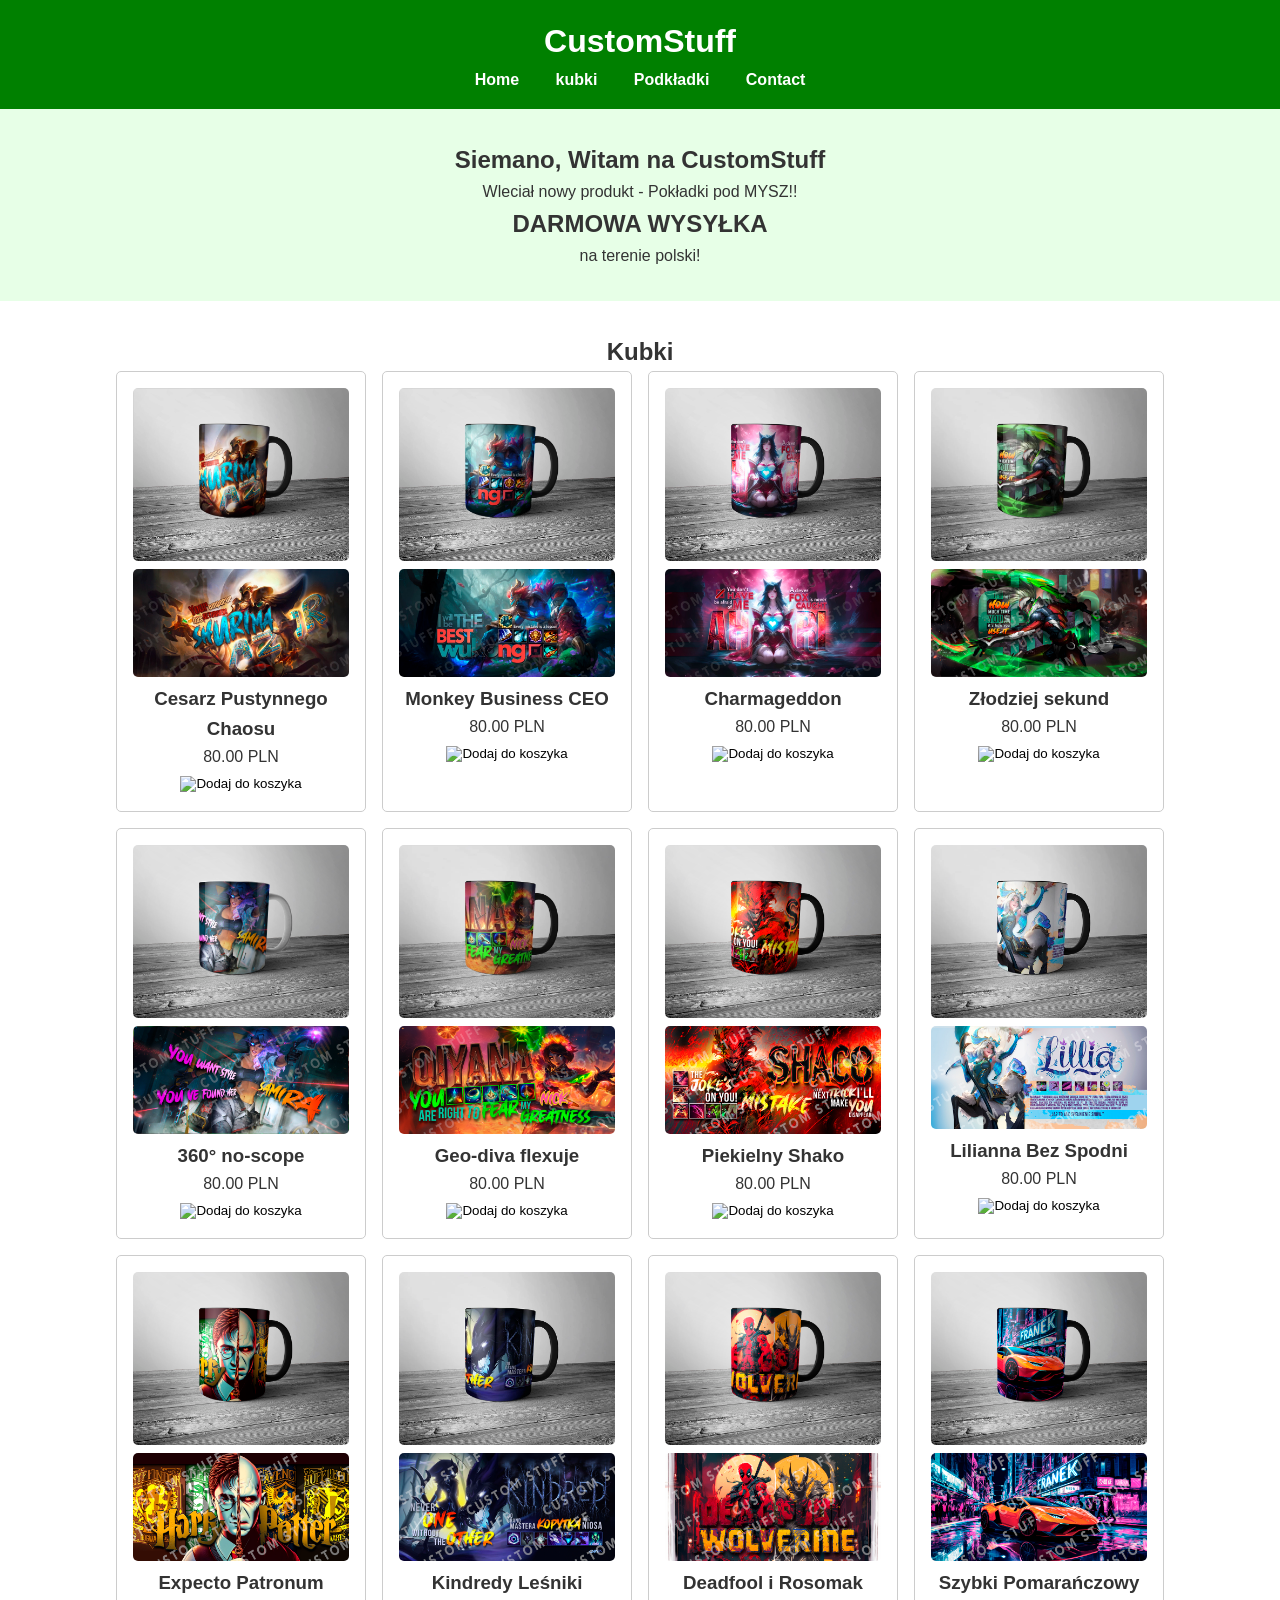
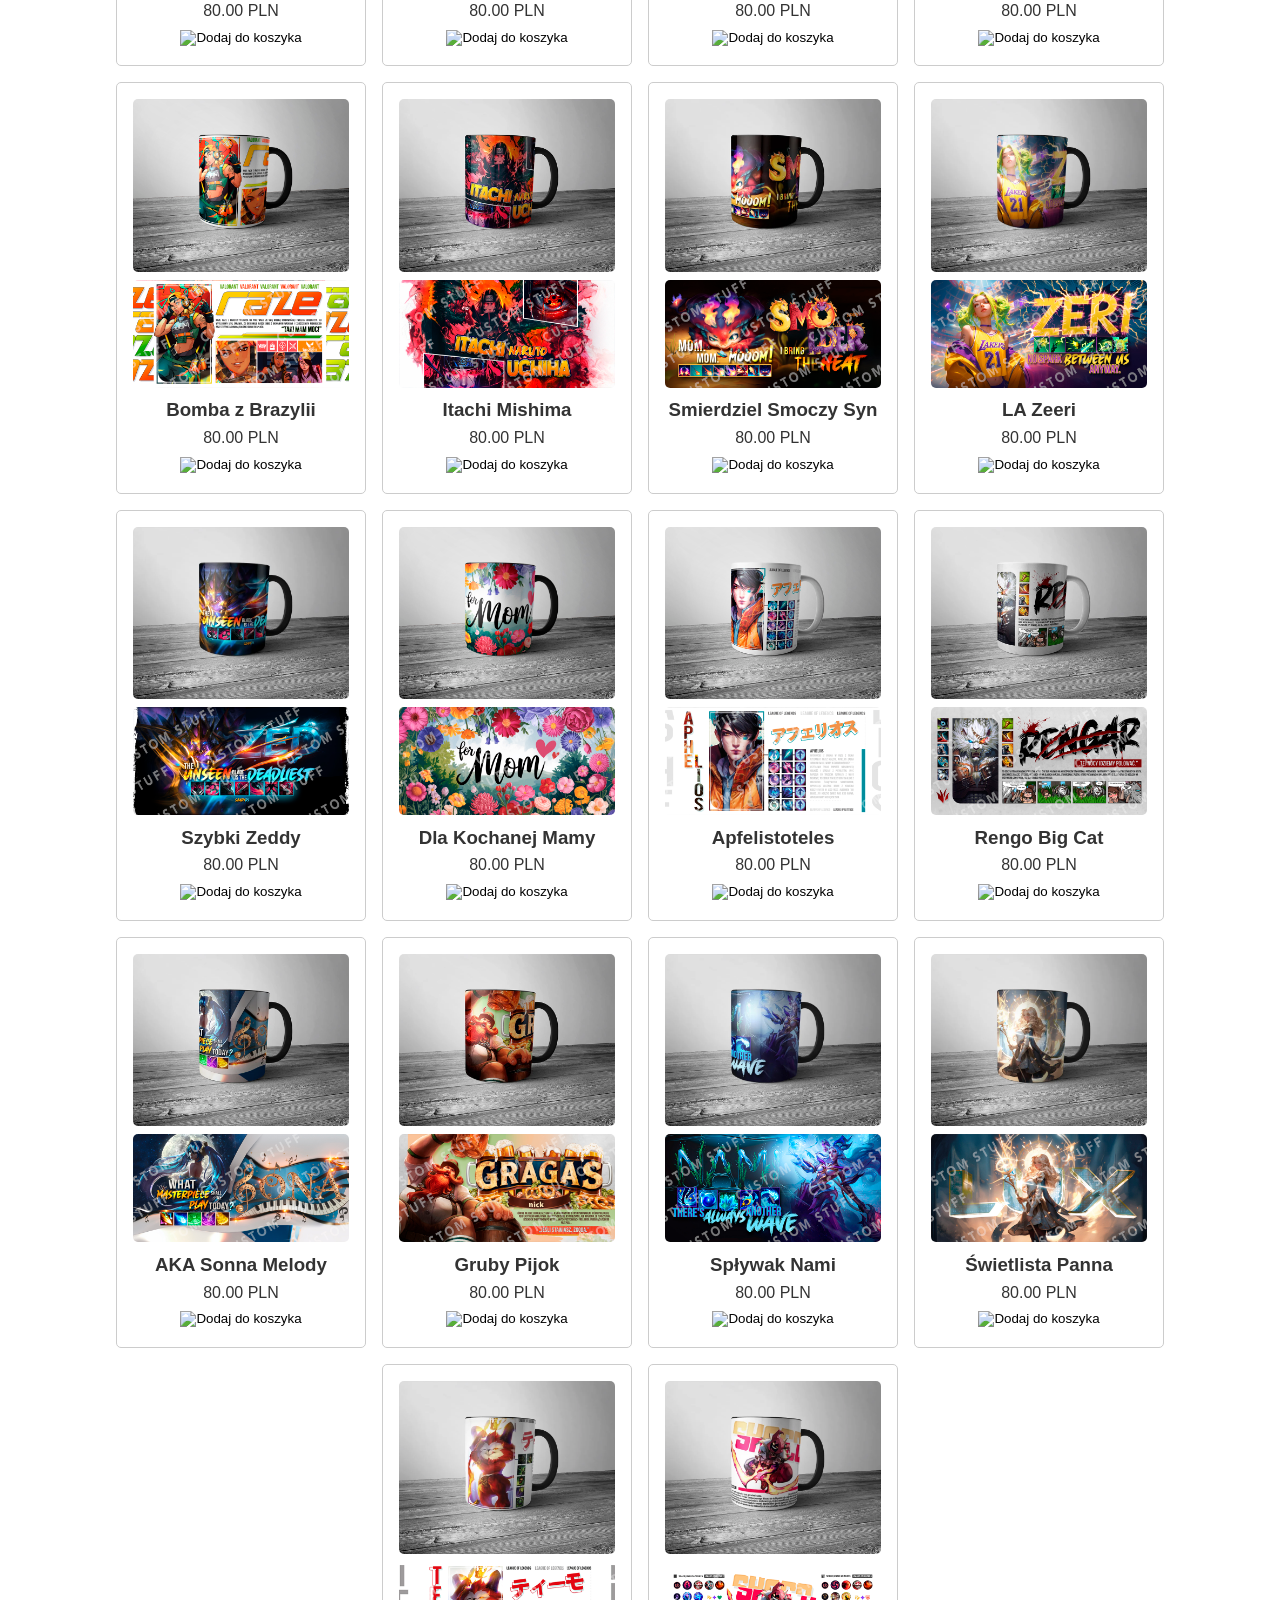
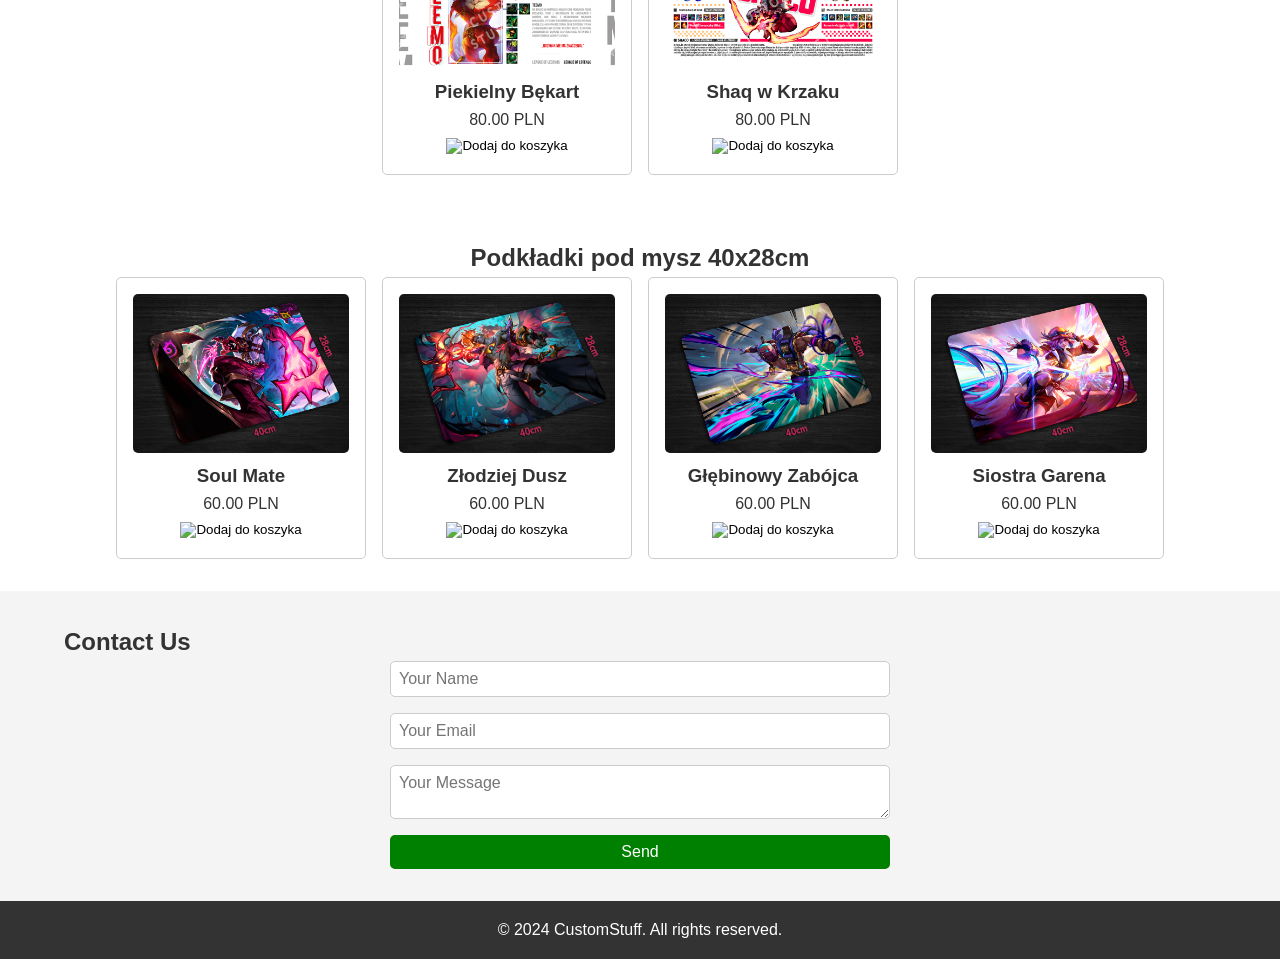
<file: index.html>
<!DOCTYPE html>
<html lang="en">
<head>
    <meta charset="UTF-8">
    <meta name="viewport" content="width=device-width, initial-scale=1.0">
    <title>CustomStuff</title>
    <link rel="stylesheet" href="style.css">
</head>
<body>
    <header class="header">
        <div class="container">
            <h1 class="logo">CustomStuff</h1>
            <nav class="navbar">
                <a href="#home">Home</a>
                <a href="#kubki">kubki</a>
                <a href="#Podkładki">Podkładki</a>
                <a href="#contact">Contact</a>
            </nav>
        </div>
    </header>

    <section id="home" class="home-section">
        <div class="container">
            <h2>Siemano, Witam na CustomStuff</h2>
            <p>Wleciał nowy produkt - Pokładki pod MYSZ!!
	      <h2>DARMOWA WYSYŁKA</h2>
               na terenie polski!</p>

        </div>
    </section>
<section id="kubki" class="products-section">
        <div class="container">
            <h2>Kubki</h2>
            <div class="product-gallery">
                    <div class="product-item">
                    <div class="product-images">
                        <img loading="lazy" src="MockUp_azir.webp" alt="Product 1 - Image 1" class="zoomable" onclick="openModal(this.src)">
                        <img loading="lazy" src="azir_znakwodny.webp" alt="Product 1 - Image 2" class="zoomable" onclick="openModal(this.src)">
                    </div>
                    <h3>Cesarz Pustynnego Chaosu</h3>
                    <p>80.00 PLN</p>

<form action="https://www.paypal.com/cgi-bin/webscr" method="post" target="_blank">
  <input type="hidden" name="cmd" value="_s-xclick" />
  <input type="hidden" name="hosted_button_id" value="RZQT3FAE3MZV8" />
  <input type="hidden" name="currency_code" value="PLN" />
  <input type="image" src="https://www.paypalobjects.com/pl_PL/PL/i/btn/btn_cart_SM.gif" border="0" name="submit" title="PayPal –wygodne i bezpieczne płatności za zakupy w Internecie." alt="Dodaj do koszyka" />
</form>

                </div>
                    <div class="product-item">
                    <div class="product-images">
                        <img loading="lazy" src="wukong_mockup.webp" alt="Product 1 - Image 1" class="zoomable" onclick="openModal(this.src)">
                        <img loading="lazy" src="wukong_znakwodny.webp" alt="Product 1 - Image 2" class="zoomable" onclick="openModal(this.src)">
                    </div>
                    <h3>Monkey Business CEO</h3>
                    <p>80.00 PLN</p>

<form action="https://www.paypal.com/cgi-bin/webscr" method="post" target="_blank">
  <input type="hidden" name="cmd" value="_s-xclick" />
  <input type="hidden" name="hosted_button_id" value="LPP27V7Z7QL94" />
  <input type="hidden" name="currency_code" value="PLN" />
  <input type="image" src="https://www.paypalobjects.com/pl_PL/PL/i/btn/btn_cart_SM.gif" border="0" name="submit" title="PayPal –wygodne i bezpieczne płatności za zakupy w Internecie." alt="Dodaj do koszyka" />
</form>

                </div>
                    <div class="product-item">
                    <div class="product-images">
                        <img loading="lazy" src="ahri_mockup.webp" alt="Product 1 - Image 1" class="zoomable" onclick="openModal(this.src)">
                        <img loading="lazy" src="ahri_znakwodny.webp" alt="Product 1 - Image 2" class="zoomable" onclick="openModal(this.src)">
                    </div>
                    <h3>Charmageddon</h3>
                    <p>80.00 PLN</p>

<form action="https://www.paypal.com/cgi-bin/webscr" method="post" target="_blank">
  <input type="hidden" name="cmd" value="_s-xclick" />
  <input type="hidden" name="hosted_button_id" value="RTPW6XKEGYCGC" />
  <input type="hidden" name="currency_code" value="PLN" />
  <input type="image" src="https://www.paypalobjects.com/pl_PL/PL/i/btn/btn_cart_SM.gif" border="0" name="submit" title="PayPal –wygodne i bezpieczne płatności za zakupy w Internecie." alt="Dodaj do koszyka" />
</form>

                </div>
                    <div class="product-item">
                    <div class="product-images">
                        <img loading="lazy" src="equ.webp" alt="Product 1 - Image 1" class="zoomable" onclick="openModal(this.src)">
                        <img loading="lazy" src="equ1.jpg" alt="Product 1 - Image 2" class="zoomable" onclick="openModal(this.src)">
                    </div>
                    <h3>Złodziej sekund</h3>
                    <p>80.00 PLN</p>

<form action="https://www.paypal.com/cgi-bin/webscr" method="post" target="_blank">
  <input type="hidden" name="cmd" value="_s-xclick" />
  <input type="hidden" name="hosted_button_id" value="J8JW9SA6BG79J" />
  <input type="hidden" name="currency_code" value="PLN" />
  <input type="image" src="https://www.paypalobjects.com/pl_PL/PL/i/btn/btn_cart_SM.gif" border="0" name="submit" title="PayPal –wygodne i bezpieczne płatności za zakupy w Internecie." alt="Dodaj do koszyka" />
</form>

                </div>
		    <div class="product-item">
                    <img loading="lazy" src="samir.jpg" alt="Product 1 - Image 1" class="zoomable" onclick="openModal(this.src)">
                    <img loading="lazy" src="samir1.jpg" alt="Product 1 - Image 2" class="zoomable" onclick="openModal(this.src)">
                    <h3>360° no-scope</h3>
                    <p>80.00 PLN</p>

<form action="https://www.paypal.com/cgi-bin/webscr" method="post" target="_blank">
  <input type="hidden" name="cmd" value="_s-xclick" />
  <input type="hidden" name="hosted_button_id" value="JBY9EVMJBEKKA" />
  <input type="hidden" name="currency_code" value="PLN" />
  <input type="image" src="https://www.paypalobjects.com/pl_PL/PL/i/btn/btn_cart_SM.gif" border="0" name="submit" title="PayPal –wygodne i bezpieczne płatności za zakupy w Internecie." alt="Dodaj do koszyka" />
</form>

                </div>
		    <div class="product-item">
                    <img loading="lazy" src="kia.webp" alt="Product 1 - Image 1" class="zoomable" onclick="openModal(this.src)">
                    <img loading="lazy" src="KIA1.jpg" alt="Product 1 - Image 2" class="zoomable" onclick="openModal(this.src)">
                    <h3>Geo-diva flexuje</h3>
                    <p>80.00 PLN</p>

<form action="https://www.paypal.com/cgi-bin/webscr" method="post" target="_blank">
  <input type="hidden" name="cmd" value="_s-xclick" />
  <input type="hidden" name="hosted_button_id" value="9J2TFC24ZF4E4" />
  <input type="hidden" name="currency_code" value="PLN" />
  <input type="image" src="https://www.paypalobjects.com/pl_PL/PL/i/btn/btn_cart_SM.gif" border="0" name="submit" title="PayPal –wygodne i bezpieczne płatności za zakupy w Internecie." alt="Dodaj do koszyka" />
</form>

                </div>
		    <div class="product-item">
                    <img loading="lazy" src="kubek (33).jpg" alt="Product 1 - Image 1" class="zoomable" onclick="openModal(this.src)">
                    <img loading="lazy" src="kubek1-alt1.jpg" alt="Product 1 - Image 2" class="zoomable" onclick="openModal(this.src)">
                    <h3>Piekielny Shako</h3>
                    <p>80.00 PLN</p>

<form action="https://www.paypal.com/cgi-bin/webscr" method="post" target="_blank">
  <input type="hidden" name="cmd" value="_s-xclick" />
  <input type="hidden" name="hosted_button_id" value="DKAQLHN7VG9VJ" />
  <input type="hidden" name="currency_code" value="PLN" />
  <input type="image" src="https://www.paypalobjects.com/pl_PL/PL/i/btn/btn_cart_SM.gif" border="0" name="submit" title="PayPal –wygodne i bezpieczne płatności za zakupy w Internecie." alt="Dodaj do koszyka" />
</form>

                </div>
                <div class="product-item">
                    <img loading="lazy" src="kubek (15).webp" alt="Product 2 - Image 1" class="zoomable" onclick="openModal(this.src)">
                    <img loading="lazy" src="lillia kopia.jpg" alt="Product 2 - Image 2" class="zoomable" onclick="openModal(this.src)">
                    <h3>Lilianna Bez Spodni</h3>
                    <p>80.00 PLN</p>

<form action="https://www.paypal.com/cgi-bin/webscr" method="post" target="_blank">
  <input type="hidden" name="cmd" value="_s-xclick" />
  <input type="hidden" name="hosted_button_id" value="ESHKLY9XU7Q8W" />
  <input type="hidden" name="currency_code" value="PLN" />
  <input type="image" src="https://www.paypalobjects.com/pl_PL/PL/i/btn/btn_cart_SM.gif" border="0" name="submit" title="PayPal –wygodne i bezpieczne płatności za zakupy w Internecie." alt="Dodaj do koszyka" />
</form>

                </div>
                <div class="product-item">
                    <img loading="lazy" src="kubek (27).jpg" alt="Product 3 - Image 1" class="zoomable" onclick="openModal(this.src)">
                    <img loading="lazy" src="haripota.jpg" alt="Product 3 - Image 2" class="zoomable" onclick="openModal(this.src)">
                    <h3>Expecto Patronum</h3>
                    <p>80.00 PLN</p>

<form action="https://www.paypal.com/cgi-bin/webscr" method="post" target="_blank">
  <input type="hidden" name="cmd" value="_s-xclick" />
  <input type="hidden" name="hosted_button_id" value="Z8YFBQWBXNLSC" />
  <input type="hidden" name="currency_code" value="PLN" />
  <input type="image" src="https://www.paypalobjects.com/pl_PL/PL/i/btn/btn_cart_SM.gif" border="0" name="submit" title="PayPal –wygodne i bezpieczne płatności za zakupy w Internecie." alt="Dodaj do koszyka" />
</form>

                </div>
		<div class="product-item">
                    <img loading="lazy" src="kubek (14).webp" alt="Product 4 - Image 1" class="zoomable" onclick="openModal(this.src)">
                    <img loading="lazy" src="kindredy.jpg" alt="Product 4 - Image 2" class="zoomable" onclick="openModal(this.src)">
                    <h3>Kindredy Leśniki</h3>
                    <p>80.00 PLN</p>

<form action="https://www.paypal.com/cgi-bin/webscr" method="post" target="_blank">
  <input type="hidden" name="cmd" value="_s-xclick" />
  <input type="hidden" name="hosted_button_id" value="HFR35D5DT7G56" />
  <input type="hidden" name="currency_code" value="PLN" />
  <input type="image" src="https://www.paypalobjects.com/pl_PL/PL/i/btn/btn_cart_SM.gif" border="0" name="submit" title="PayPal –wygodne i bezpieczne płatności za zakupy w Internecie." alt="Dodaj do koszyka" />
</form>

                </div>
		<div class="product-item">
                    <img loading="lazy" src="kubek (26).jpg" alt="Product 4 - Image 1" class="zoomable" onclick="openModal(this.src)">
                    <img loading="lazy" src="dead.jpg" alt="Product 4 - Image 2" class="zoomable" onclick="openModal(this.src)">
                    <h3>Deadfool i Rosomak</h3>
                    <p>80.00 PLN</p>

<form action="https://www.paypal.com/cgi-bin/webscr" method="post" target="_blank">
  <input type="hidden" name="cmd" value="_s-xclick" />
  <input type="hidden" name="hosted_button_id" value="566KRPDJYDT76" />
  <input type="hidden" name="currency_code" value="PLN" />
  <input type="image" src="https://www.paypalobjects.com/pl_PL/PL/i/btn/btn_cart_SM.gif" border="0" name="submit" title="PayPal –wygodne i bezpieczne płatności za zakupy w Internecie." alt="Dodaj do koszyka" />
</form>

                </div>
		<div class="product-item">
                    <img loading="lazy" src="kubek (25).jpg" alt="Product 4 - Image 1" class="zoomable" onclick="openModal(this.src)">
                    <img loading="lazy" src="franek.jpg" alt="Product 4 - Image 2" class="zoomable" onclick="openModal(this.src)">
                    <h3>Szybki Pomarańczowy</h3>
                    <p>80.00 PLN</p>

<form action="https://www.paypal.com/cgi-bin/webscr" method="post" target="_blank">
  <input type="hidden" name="cmd" value="_s-xclick" />
  <input type="hidden" name="hosted_button_id" value="7WWV7G2GDST8G" />
  <input type="hidden" name="currency_code" value="PLN" />
  <input type="image" src="https://www.paypalobjects.com/pl_PL/PL/i/btn/btn_cart_SM.gif" border="0" name="submit" title="PayPal –wygodne i bezpieczne płatności za zakupy w Internecie." alt="Dodaj do koszyka" />
</form>

                </div>
		<div class="product-item">
                    <img loading="lazy" src="kubek (32).jpg" alt="Product 4 - Image 1" class="zoomable" onclick="openModal(this.src)">
                    <img loading="lazy" src="brazil.jpg" alt="Product 4 - Image 2" class="zoomable" onclick="openModal(this.src)">
                    <h3>Bomba z Brazylii</h3>
                    <p>80.00 PLN</p>

<form action="https://www.paypal.com/cgi-bin/webscr" method="post" target="_blank">
  <input type="hidden" name="cmd" value="_s-xclick" />
  <input type="hidden" name="hosted_button_id" value="GNUR64G4MDJDG" />
  <input type="hidden" name="currency_code" value="PLN" />
  <input type="image" src="https://www.paypalobjects.com/pl_PL/PL/i/btn/btn_cart_SM.gif" border="0" name="submit" title="PayPal –wygodne i bezpieczne płatności za zakupy w Internecie." alt="Dodaj do koszyka" />
</form>

                </div>
		<div class="product-item">
                    <img loading="lazy" src="kubek (12).webp" alt="Product 4 - Image 1" class="zoomable" onclick="openModal(this.src)">
                    <img loading="lazy" src="itach.jpg" alt="Product 4 - Image 2" class="zoomable" onclick="openModal(this.src)">
                    <h3>Itachi Mishima</h3>
                    <p>80.00 PLN</p>

<form action="https://www.paypal.com/cgi-bin/webscr" method="post" target="_blank">
  <input type="hidden" name="cmd" value="_s-xclick" />
  <input type="hidden" name="hosted_button_id" value="EG2HFHQWVY4HJ" />
  <input type="hidden" name="currency_code" value="PLN" />
  <input type="image" src="https://www.paypalobjects.com/pl_PL/PL/i/btn/btn_cart_SM.gif" border="0" name="submit" title="PayPal –wygodne i bezpieczne płatności za zakupy w Internecie." alt="Dodaj do koszyka" />
</form>

                </div>
		<div class="product-item">
                        <img loading="lazy" src="kubek (8).webp" alt="Product 1 - Image 1" class="zoomable" onclick="openModal(this.src)">
                        <img loading="lazy" src="smierdziel.jpg" alt="Product 1 - Image 2" class="zoomable" onclick="openModal(this.src)">
                    <h3>Smierdziel Smoczy Syn</h3>
                    <p>80.00 PLN</p>

<form action="https://www.paypal.com/cgi-bin/webscr" method="post" target="_blank">
  <input type="hidden" name="cmd" value="_s-xclick" />
  <input type="hidden" name="hosted_button_id" value="N7VPC2EPWNL9C" />
  <input type="hidden" name="currency_code" value="PLN" />
  <input type="image" src="https://www.paypalobjects.com/pl_PL/PL/i/btn/btn_cart_SM.gif" border="0" name="submit" title="PayPal –wygodne i bezpieczne płatności za zakupy w Internecie." alt="Dodaj do koszyka" />
</form>

                </div>
		<div class="product-item">
                        <img loading="lazy" src="kubek (4).webp" alt="Product 1 - Image 1" class="zoomable" onclick="openModal(this.src)">
                        <img loading="lazy" src="zero.jpg" alt="Product 1 - Image 2" class="zoomable" onclick="openModal(this.src)">
                    <h3>LA Zeeri</h3>
                    <p>80.00 PLN</p>

<form action="https://www.paypal.com/cgi-bin/webscr" method="post" target="_blank">
  <input type="hidden" name="cmd" value="_s-xclick" />
  <input type="hidden" name="hosted_button_id" value="PAXBM98XEHM2C" />
  <input type="hidden" name="currency_code" value="PLN" />
  <input type="image" src="https://www.paypalobjects.com/pl_PL/PL/i/btn/btn_cart_SM.gif" border="0" name="submit" title="PayPal –wygodne i bezpieczne płatności za zakupy w Internecie." alt="Dodaj do koszyka" />
</form>

                </div>
		<div class="product-item">
                        <img loading="lazy" src="kubek (3).webp" alt="Product 1 - Image 1" class="zoomable" onclick="openModal(this.src)">
                        <img loading="lazy" src="zedi.jpg" alt="Product 1 - Image 2" class="zoomable" onclick="openModal(this.src)">
                    <h3>Szybki Zeddy</h3>
                    <p>80.00 PLN</p>

<form action="https://www.paypal.com/cgi-bin/webscr" method="post" target="_blank">
  <input type="hidden" name="cmd" value="_s-xclick" />
  <input type="hidden" name="hosted_button_id" value="VFNXBSU376S76" />
  <input type="hidden" name="currency_code" value="PLN" />
  <input type="image" src="https://www.paypalobjects.com/pl_PL/PL/i/btn/btn_cart_SM.gif" border="0" name="submit" title="PayPal –wygodne i bezpieczne płatności za zakupy w Internecie." alt="Dodaj do koszyka" />
</form>
                </div>
		<div class="product-item">
                        <img loading="lazy" src="kubek (30).jpg" alt="Product 1 - Image 1" class="zoomable" onclick="openModal(this.src)">
                        <img loading="lazy" src="mom.jpg" alt="Product 1 - Image 2" class="zoomable" onclick="openModal(this.src)">
                    <h3>Dla Kochanej Mamy</h3>
                    <p>80.00 PLN</p>

<form action="https://www.paypal.com/cgi-bin/webscr" method="post" target="_blank">
  <input type="hidden" name="cmd" value="_s-xclick" />
  <input type="hidden" name="hosted_button_id" value="6WKDHPN4ED8DN" />
  <input type="hidden" name="currency_code" value="PLN" />
  <input type="image" src="https://www.paypalobjects.com/pl_PL/PL/i/btn/btn_cart_SM.gif" border="0" name="submit" title="PayPal –wygodne i bezpieczne płatności za zakupy w Internecie." alt="Dodaj do koszyka" />
</form>

                </div>
		<div class="product-item">
                        <img loading="lazy" src="kubek (24).jpg" alt="Product 1 - Image 1" class="zoomable" onclick="openModal(this.src)">
                        <img loading="lazy" src="afelioteles.jpg" alt="Product 1 - Image 2" class="zoomable" onclick="openModal(this.src)">
                    <h3>Apfelistoteles</h3>
                    <p>80.00 PLN</p>

<form action="https://www.paypal.com/cgi-bin/webscr" method="post" target="_blank">
  <input type="hidden" name="cmd" value="_s-xclick" />
  <input type="hidden" name="hosted_button_id" value="X9X25WKV65HB8" />
  <input type="hidden" name="currency_code" value="PLN" />
  <input type="image" src="https://www.paypalobjects.com/pl_PL/PL/i/btn/btn_cart_SM.gif" border="0" name="submit" title="PayPal –wygodne i bezpieczne płatności za zakupy w Internecie." alt="Dodaj do koszyka" />
</form>

                </div>
		<div class="product-item">
                        <img loading="lazy" src="kubek (18).webp" alt="Product 1 - Image 1" class="zoomable" onclick="openModal(this.src)">
                        <img loading="lazy" src="rengo.jpg" alt="Product 1 - Image 2" class="zoomable" onclick="openModal(this.src)">
                    <h3>Rengo Big Cat</h3>
                    <p>80.00 PLN</p>

<form action="https://www.paypal.com/cgi-bin/webscr" method="post" target="_blank">
  <input type="hidden" name="cmd" value="_s-xclick" />
  <input type="hidden" name="hosted_button_id" value="NWKL42LSQRFCG" />
  <input type="hidden" name="currency_code" value="PLN" />
  <input type="image" src="https://www.paypalobjects.com/pl_PL/PL/i/btn/btn_cart_SM.gif" border="0" name="submit" title="PayPal –wygodne i bezpieczne płatności za zakupy w Internecie." alt="Dodaj do koszyka" />
</form>

                </div>
		<div class="product-item">
                        <img loading="lazy" src="kubek (9).webp" alt="Product 1 - Image 1" class="zoomable" onclick="openModal(this.src)">
                        <img loading="lazy" src="sonna.jpg" alt="Product 1 - Image 2" class="zoomable" onclick="openModal(this.src)">
                    <h3>AKA Sonna Melody</h3>
                    <p>80.00 PLN</p>

<form action="https://www.paypal.com/cgi-bin/webscr" method="post" target="_blank">
  <input type="hidden" name="cmd" value="_s-xclick" />
  <input type="hidden" name="hosted_button_id" value="PNR5C4ZNRKRE4" />
  <input type="hidden" name="currency_code" value="PLN" />
  <input type="image" src="https://www.paypalobjects.com/pl_PL/PL/i/btn/btn_cart_SM.gif" border="0" name="submit" title="PayPal –wygodne i bezpieczne płatności za zakupy w Internecie." alt="Dodaj do koszyka" />
</form>

                </div>
		<div class="product-item">
                        <img loading="lazy" src="kubek (10).webp" alt="Product 1 - Image 1" class="zoomable" onclick="openModal(this.src)">
                        <img loading="lazy" src="pijok.jpg" alt="Product 1 - Image 2" class="zoomable" onclick="openModal(this.src)">
                    <h3>Gruby Pijok</h3>
                    <p>80.00 PLN</p>

<form action="https://www.paypal.com/cgi-bin/webscr" method="post" target="_blank">
  <input type="hidden" name="cmd" value="_s-xclick" />
  <input type="hidden" name="hosted_button_id" value="K35XKSS3LBW7A" />
  <input type="hidden" name="currency_code" value="PLN" />
  <input type="image" src="https://www.paypalobjects.com/pl_PL/PL/i/btn/btn_cart_SM.gif" border="0" name="submit" title="PayPal –wygodne i bezpieczne płatności za zakupy w Internecie." alt="Dodaj do koszyka" />
</form>

</div>
                <div class="product-item">
                    <img loading="lazy" src="MockUpNami.webp" alt="Product 2 - Image 1" class="zoomable" onclick="openModal(this.src)">
                    <img loading="lazy" src="namin.jpg" alt="Product 2 - Image 2" class="zoomable" onclick="openModal(this.src)">
                    <h3>Spływak Nami</h3>
                    <p>80.00 PLN</p>

<form action="https://www.paypal.com/cgi-bin/webscr" method="post" target="_blank">
  <input type="hidden" name="cmd" value="_s-xclick" />
  <input type="hidden" name="hosted_button_id" value="9ZREKGVDXPEXG" />
  <input type="hidden" name="currency_code" value="PLN" />
  <input type="image" src="https://www.paypalobjects.com/pl_PL/PL/i/btn/btn_cart_SM.gif" border="0" name="submit" title="PayPal –wygodne i bezpieczne płatności za zakupy w Internecie." alt="Dodaj do koszyka" />
</form>

</div>
                <div class="product-item">
                    <img loading="lazy" src="MockUpLux.webp" alt="Product 2 - Image 1" class="zoomable" onclick="openModal(this.src)">
                    <img loading="lazy" src="lux.jpg" alt="Product 2 - Image 2" class="zoomable" onclick="openModal(this.src)">
                    <h3>Świetlista Panna</h3>
                    <p>80.00 PLN</p>

<form action="https://www.paypal.com/cgi-bin/webscr" method="post" target="_blank">
  <input type="hidden" name="cmd" value="_s-xclick" />
  <input type="hidden" name="hosted_button_id" value="VXDL4JUCWT2HG" />
  <input type="hidden" name="currency_code" value="PLN" />
  <input type="image" src="https://www.paypalobjects.com/pl_PL/PL/i/btn/btn_cart_SM.gif" border="0" name="submit" title="PayPal –wygodne i bezpieczne płatności za zakupy w Internecie." alt="Dodaj do koszyka" />
</form>

</div>
                <div class="product-item">
                    <img loading="lazy" src="piekielny.webp" alt="Product 2 - Image 1" class="zoomable" onclick="openModal(this.src)">
                    <img loading="lazy" src="ttteeemo.jpg" alt="Product 2 - Image 2" class="zoomable" onclick="openModal(this.src)">
                    <h3>Piekielny Bękart</h3>
                    <p>80.00 PLN</p>

<form action="https://www.paypal.com/cgi-bin/webscr" method="post" target="_blank">
  <input type="hidden" name="cmd" value="_s-xclick" />
  <input type="hidden" name="hosted_button_id" value="4KSLPFSFMMWS4" />
  <input type="hidden" name="currency_code" value="PLN" />
  <input type="image" src="https://www.paypalobjects.com/pl_PL/PL/i/btn/btn_cart_SM.gif" border="0" name="submit" title="PayPal –wygodne i bezpieczne płatności za zakupy w Internecie." alt="Dodaj do koszyka" />
</form>

</div>
                <div class="product-item">
                    <img loading="lazy" src="MockUpshaq.webp" alt="Product 2 - Image 1" class="zoomable" onclick="openModal(this.src)">
                    <img loading="lazy" src="shaq.jpg" alt="Product 2 - Image 2" class="zoomable" onclick="openModal(this.src)">
                    <h3>Shaq w Krzaku</h3>
                    <p>80.00 PLN</p>

<form action="https://www.paypal.com/cgi-bin/webscr" method="post" target="_blank">
  <input type="hidden" name="cmd" value="_s-xclick" />
  <input type="hidden" name="hosted_button_id" value="PW7JFJZRP3EZ2" />
  <input type="hidden" name="currency_code" value="PLN" />
  <input type="image" src="https://www.paypalobjects.com/pl_PL/PL/i/btn/btn_cart_SM.gif" border="0" name="submit" title="PayPal –wygodne i bezpieczne płatności za zakupy w Internecie." alt="Dodaj do koszyka" />
</form>

                </div>
		<!-- Modal (ukryte okno) -->
		<div id="imageModal" class="modal">
    	
    	<img loading="lazy" class="modal-content" id="modalImage">
		</div>
            </div>
        </div>
    </section>
    <section id="Podkładki" class="products-section">
        <div class="container">
            <h2>Podkładki pod mysz 40x28cm</h2>
            <div class="product-gallery">
                    <div class="product-item">
                    <div class="product-images">
                        <img loading="lazy" src="podkładka_40x28_mockup_shaco_soul.jpg" alt="Product 1 - Image 1" class="zoomable" onclick="openModal(this.src)">
                    </div>
                    <h3>Soul Mate</h3>
                    <p>60.00 PLN</p>

<form action="https://www.paypal.com/cgi-bin/webscr" method="post" target="_blank">
  <input type="hidden" name="cmd" value="_s-xclick" />
  <input type="hidden" name="hosted_button_id" value="HRA4HPS6ZVSES" />
  <input type="hidden" name="currency_code" value="PLN" />
  <input type="image" src="https://www.paypalobjects.com/pl_PL/PL/i/btn/btn_cart_SM.gif" border="0" name="submit" title="PayPal –wygodne i bezpieczne płatności za zakupy w Internecie." alt="Dodaj do koszyka" />
</form>
         </div>
            <div class="product-gallery">
                    <div class="product-item">
                    <div class="product-images">
                        <img loading="lazy" src="podkładka_40x28_mockup_viego_soul.jpg" alt="Product 1 - Image 1" class="zoomable" onclick="openModal(this.src)">
                    </div>
                    <h3>Złodziej Dusz</h3>
                    <p>60.00 PLN</p>

<form action="https://www.paypal.com/cgi-bin/webscr" method="post" target="_blank">
  <input type="hidden" name="cmd" value="_s-xclick" />
  <input type="hidden" name="hosted_button_id" value="S97ZCL5Y4QS74" />
  <input type="hidden" name="currency_code" value="PLN" />
  <input type="image" src="https://www.paypalobjects.com/pl_PL/PL/i/btn/btn_cart_SM.gif" border="0" name="submit" title="PayPal –wygodne i bezpieczne płatności za zakupy w Internecie." alt="Dodaj do koszyka" />
</form>
         </div>
            <div class="product-gallery">
                    <div class="product-item">
                    <div class="product-images">
                        <img loading="lazy" src="podkładka_40x28_mockup_pyke_soul.jpg" alt="Product 1 - Image 1" class="zoomable" onclick="openModal(this.src)">
                    </div>
                    <h3>Głębinowy Zabójca</h3>
                    <p>60.00 PLN</p>

<form action="https://www.paypal.com/cgi-bin/webscr" method="post" target="_blank">
  <input type="hidden" name="cmd" value="_s-xclick" />
  <input type="hidden" name="hosted_button_id" value="TT9AJ5X869XVA" />
  <input type="hidden" name="currency_code" value="PLN" />
  <input type="image" src="https://www.paypalobjects.com/pl_PL/PL/i/btn/btn_cart_SM.gif" border="0" name="submit" title="PayPal –wygodne i bezpieczne płatności za zakupy w Internecie." alt="Dodaj do koszyka" />
</form>
         </div>
            <div class="product-gallery">
                    <div class="product-item">
                    <div class="product-images">
                        <img loading="lazy" src="podkładka_40x28_mockup_lux_soul.jpg" alt="Product 1 - Image 1" class="zoomable" onclick="openModal(this.src)">
                    </div>
                    <h3>Siostra Garena</h3>
                    <p>60.00 PLN</p>

<form action="https://www.paypal.com/cgi-bin/webscr" method="post" target="_blank">
  <input type="hidden" name="cmd" value="_s-xclick" />
  <input type="hidden" name="hosted_button_id" value="BZPJ2G8YVKGAQ" />
  <input type="hidden" name="currency_code" value="PLN" />
  <input type="image" src="https://www.paypalobjects.com/pl_PL/PL/i/btn/btn_cart_SM.gif" border="0" name="submit" title="PayPal –wygodne i bezpieczne płatności za zakupy w Internecie." alt="Dodaj do koszyka" />
</form>
         </div>
    </section>

    <section id="contact" class="contact-section">
        <div class="container">
            <h2>Contact Us</h2>
            <form class="contact-form" action="https://formspree.io/f/xanybaqn" method="POST">
                <input type="text" name="name" placeholder="Your Name" required>
                <input type="email" name="email" placeholder="Your Email" required>
                <textarea name="message" placeholder="Your Message" required></textarea>
                <button type="submit">Send</button>
            </form>
        </div>
    </section>

    <footer class="footer">
        <div class="container">
            <p>&copy; 2024 CustomStuff. All rights reserved.</p>

        </div>
    </footer>

<script>
    // Otwórz modal i pokaż kliknięte zdjęcie
    function openModal(src) {
        const modal = document.getElementById("imageModal");
        const modalImg = document.getElementById("modalImage");
        modal.style.display = "block";
        modalImg.src = src;
    }

    // Zamknij modal
    function closeModal() {
        const modal = document.getElementById("imageModal");
        modal.style.display = "none";
    }
</script>


<script>
    document.addEventListener("DOMContentLoaded", () => {
        const modal = document.getElementById("imageModal");
        const modalImg = document.getElementById("modalImage");

        // Open the modal
        function openModal(src) {
            modal.style.display = "block";
            modalImg.src = src;
            modalImg.style.position = "fixed";
            modalImg.style.top = "50%";
            modalImg.style.left = "50%";
            modalImg.style.transform = "translate(-50%, -50%)";
            modalImg.style.maxWidth = "90%";
            modalImg.style.maxHeight = "90%";
            modalImg.style.objectFit = "contain";
        }

        // Close the modal when clicking outside the image
        modal.addEventListener("click", (e) => {
            if (e.target === modal) {
                modal.style.display = "none";
            }
        });

        // Attach the openModal function to all zoomable images
        document.querySelectorAll(".zoomable").forEach((img) => {
            img.addEventListener("click", () => openModal(img.src));
        });
    });
</script>

</body>
</html>
</file>
<file: style.css>
* {
    margin: 0;
    padding: 0;
    box-sizing: border-box;
    font-family: Arial, sans-serif;
}

body {
    line-height: 1.6;
    background-color: #fff;
    color: #333;
}

.container {
    width: 90%;
    margin: auto;
    max-width: 1200px;
}

.header {
    background-color: #008000;
    color: #fff;
    padding: 1rem 0;
    text-align: center;
}

.header .logo {
    font-size: 2rem;
    font-weight: bold;
}

.navbar a {
    color: #fff;
    text-decoration: none;
    margin: 0 1rem;
    font-weight: bold;
}

.navbar a:hover {
    text-decoration: underline;
}

.home-section {
    background-color: #e7ffe7;
    padding: 2rem 0;
    text-align: center;
}

.products-section {
    padding: 2rem 0;
    text-align: center;
}

.product-gallery {
    display: flex;
    justify-content: center;
    flex-wrap: wrap;
    gap: 1rem;
}

.product-item {
    border: 1px solid #ccc;
    border-radius: 5px;
    padding: 1rem;
    width: 250px;
}

.product-item img {
    max-width: 100%;
    height: auto;
    border-radius: 5px;
}

.contact-section {
    padding: 2rem 0;
    background-color: #f4f4f4;
}

.contact-form {
    display: flex;
    flex-direction: column;
    gap: 1rem;
    max-width: 500px;
    margin: auto;
}

.contact-form input, .contact-form textarea, .contact-form button {
    padding: 0.5rem;
    font-size: 1rem;
    border: 1px solid #ccc;
    border-radius: 5px;
}

.contact-form button {
    background-color: #008000;
    color: #fff;
    border: none;
    cursor: pointer;
}

.contact-form button:hover {
    background-color: #005500;
}

.footer {
    background-color: #333;
    color: #fff;
    text-align: center;
    padding: 1rem 0;
}
/* Modal */
.modal {
    display: none;
    position: fixed;
    z-index: 1000;
    left: 0;
    top: 0;
    width: 100%;
    height: 100%;
    overflow: auto;
    background-color: rgba(0, 0, 0, 0.8); /* Ciemne tło */
}

/* Zdjęcie w modalu */
.modal-content {
    display: block;
    margin: auto;
    max-width: 90%;
    max-height: 90%;
    border-radius: 10px;
}

/* Przycisk zamykania */
.close {
    position: absolute;
    top: 20px;
    right: 35px;
    color: #fff;
    font-size: 40px;
    font-weight: bold;
    cursor: pointer;
}
.zoomable {
    cursor: pointer;
    transition: transform 0.3s ease-in-out;
}

.zoomable:hover {
    transform: scale(1.2); /* Powiększenie zdjęcia */
let currentImageIndex = 0;
let imagesList = [];

function openModal(imgElement) {
    const modal = document.getElementById("imageModal");
    const modalImg = document.getElementById("modalImage");
    modal.style.display = "block";

    // Pobierz listę zdjęć: główne + dodatkowe
    const mainImage = imgElement.src;
    const additionalImages = imgElement.getAttribute("data-images").split(",");
    imagesList = [mainImage, ...additionalImages];
    currentImageIndex = 0;

    // Wyświetl pierwsze zdjęcie (główne)
    modalImg.src = imagesList[currentImageIndex];
}

function closeModal() {
    const modal = document.getElementById("imageModal");
    modal.style.display = "none";
    imagesList = [];
}

function showNextImage() {
    if (imagesList.length > 0) {
        currentImageIndex = (currentImageIndex + 1) % imagesList.length; // Zapętlenie
        const modalImg = document.getElementById("modalImage");
        modalImg.src = imagesList[currentImageIndex];
    }
}

function showPreviousImage() {
    if (imagesList.length > 0) {
        currentImageIndex = (currentImageIndex - 1 + imagesList.length) % imagesList.length; // Zapętlenie
        const modalImg = document.getElementById("modalImage");
        modalImg.src = imagesList[currentImageIndex];
    }
}
.modal .prev, .modal .next {
    cursor: pointer;
    position: absolute;
    top: 50%;
    width: auto;
    margin-top: -20px;
    color: white;
    font-weight: bold;
    font-size: 30px;
    transition: 0.3s;
    user-select: none;
}

.modal .prev {
    left: 10px;
}

.modal .next {
    right: 10px;
}

.modal .prev:hover, .modal .next:hover {
    color: #ccc;
}

form {
    display: block;
    margin-top: 10px;
    text-align: center;
}


.paypal-floating {
    position: fixed;
    right: 10px; /* Distance from the right edge */
    top: 50%; /* Center vertically */
    transform: translateY(-50%); /* Adjust to vertical center */
    z-index: 1000; /* Ensure it appears above other elements */
    background: #fff; /* Optional background */
    padding: 10px; /* Optional padding */
    box-shadow: 0 4px 6px rgba(0, 0, 0, 0.1); /* Optional shadow */
    border-radius: 5px; /* Optional rounded corners */
}
</file>
